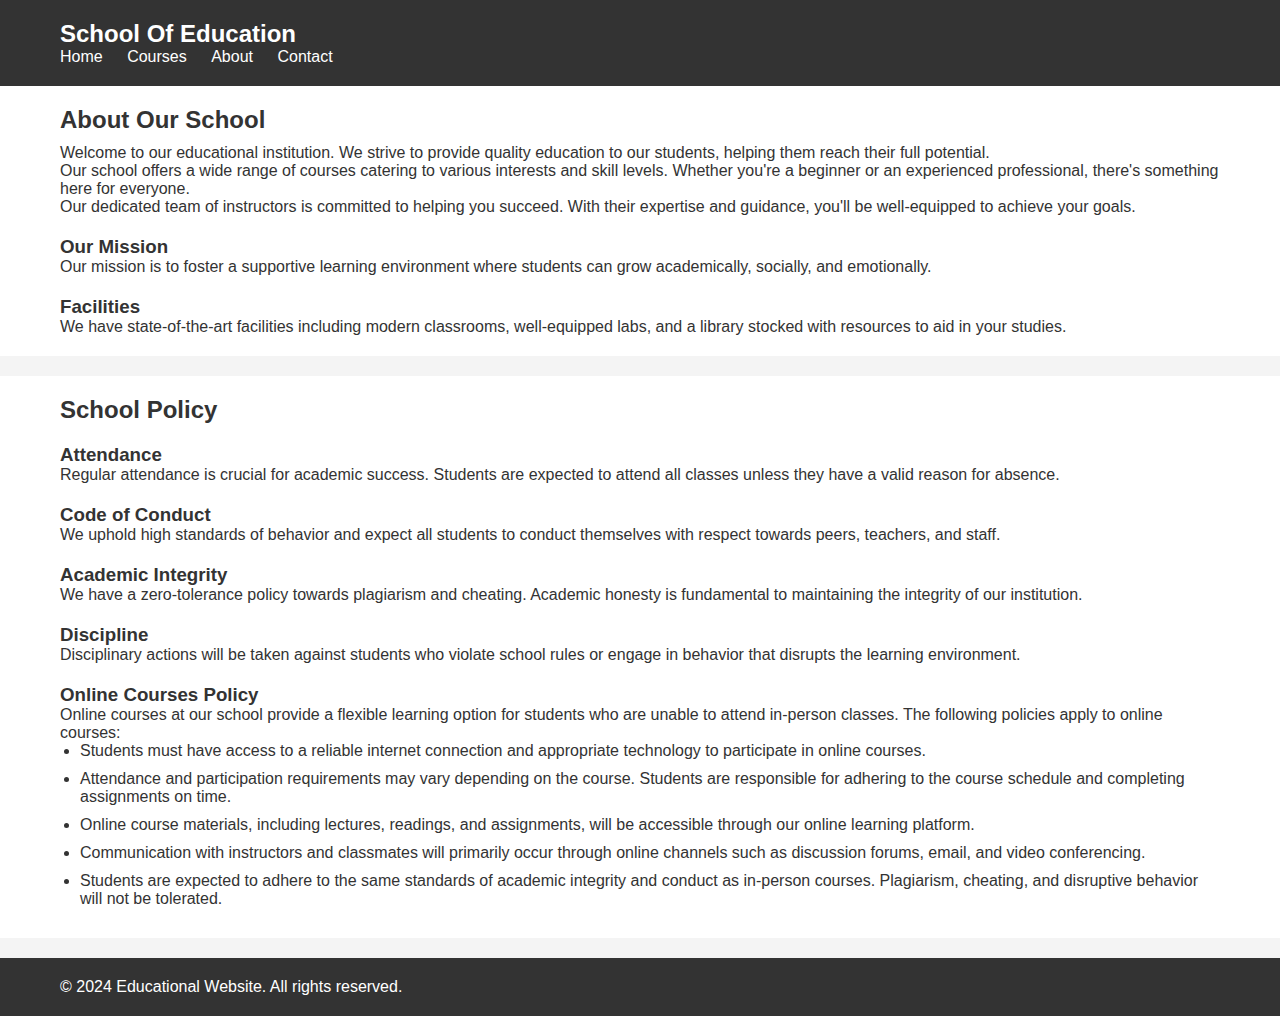
<file: website/about.html>
<!DOCTYPE html>
<html lang="en">
<head>
  <meta charset="UTF-8">
  <meta name="viewport" content="width=device-width, initial-scale=1.0">
  <title>About Our School</title>
  <link rel="stylesheet" href="aboutus.css">
</head>
<body>
  <header>
    <div class="container">
      <h1>School Of Education</h1>
      <nav>
        <ul>
          <li><a href="index.html">Home</a></li>
          <li><a href="courses.html">Courses</a></li>
          <li><a href="about.html">About</a></li>
          <li><a href="contactWeb.html">Contact</a></li>
        </ul>
      </nav>
    </div>
  </header>
  
  <section class="about">
    <div class="container">
      <h2>About Our School</h2>
      <p>Welcome to our educational institution. We strive to provide quality education to our students, helping them reach their full potential.</p>
      <p>Our school offers a wide range of courses catering to various interests and skill levels. Whether you're a beginner or an experienced professional, there's something here for everyone.</p>
      <p>Our dedicated team of instructors is committed to helping you succeed. With their expertise and guidance, you'll be well-equipped to achieve your goals.</p>
      <h3>Our Mission</h3>
      <p>Our mission is to foster a supportive learning environment where students can grow academically, socially, and emotionally.</p>
      <h3>Facilities</h3>
      <p>We have state-of-the-art facilities including modern classrooms, well-equipped labs, and a library stocked with resources to aid in your studies.</p>
    </div>
  </section>

  <section class="policy">
    <div class="container">
      <h2>School Policy</h2>
      <h3>Attendance</h3>
      <p>Regular attendance is crucial for academic success. Students are expected to attend all classes unless they have a valid reason for absence.</p>
      <h3>Code of Conduct</h3>
      <p>We uphold high standards of behavior and expect all students to conduct themselves with respect towards peers, teachers, and staff.</p>
      <h3>Academic Integrity</h3>
      <p>We have a zero-tolerance policy towards plagiarism and cheating. Academic honesty is fundamental to maintaining the integrity of our institution.</p>
      <h3>Discipline</h3>
      <p>Disciplinary actions will be taken against students who violate school rules or engage in behavior that disrupts the learning environment.</p>
      <h3>Online Courses Policy</h3>
      <p>Online courses at our school provide a flexible learning option for students who are unable to attend in-person classes. The following policies apply to online courses:</p>
      <ul>
        <li>Students must have access to a reliable internet connection and appropriate technology to participate in online courses.</li>
        <li>Attendance and participation requirements may vary depending on the course. Students are responsible for adhering to the course schedule and completing assignments on time.</li>
        <li>Online course materials, including lectures, readings, and assignments, will be accessible through our online learning platform.</li>
        <li>Communication with instructors and classmates will primarily occur through online channels such as discussion forums, email, and video conferencing.</li>
        <li>Students are expected to adhere to the same standards of academic integrity and conduct as in-person courses. Plagiarism, cheating, and disruptive behavior will not be tolerated.</li>
      </ul>
    </div>
  </section>

  <footer>
    <div class="container">
      <p>&copy; 2024 Educational Website. All rights reserved.</p>
    </div>
  </footer>
</body>
</html>
</file>
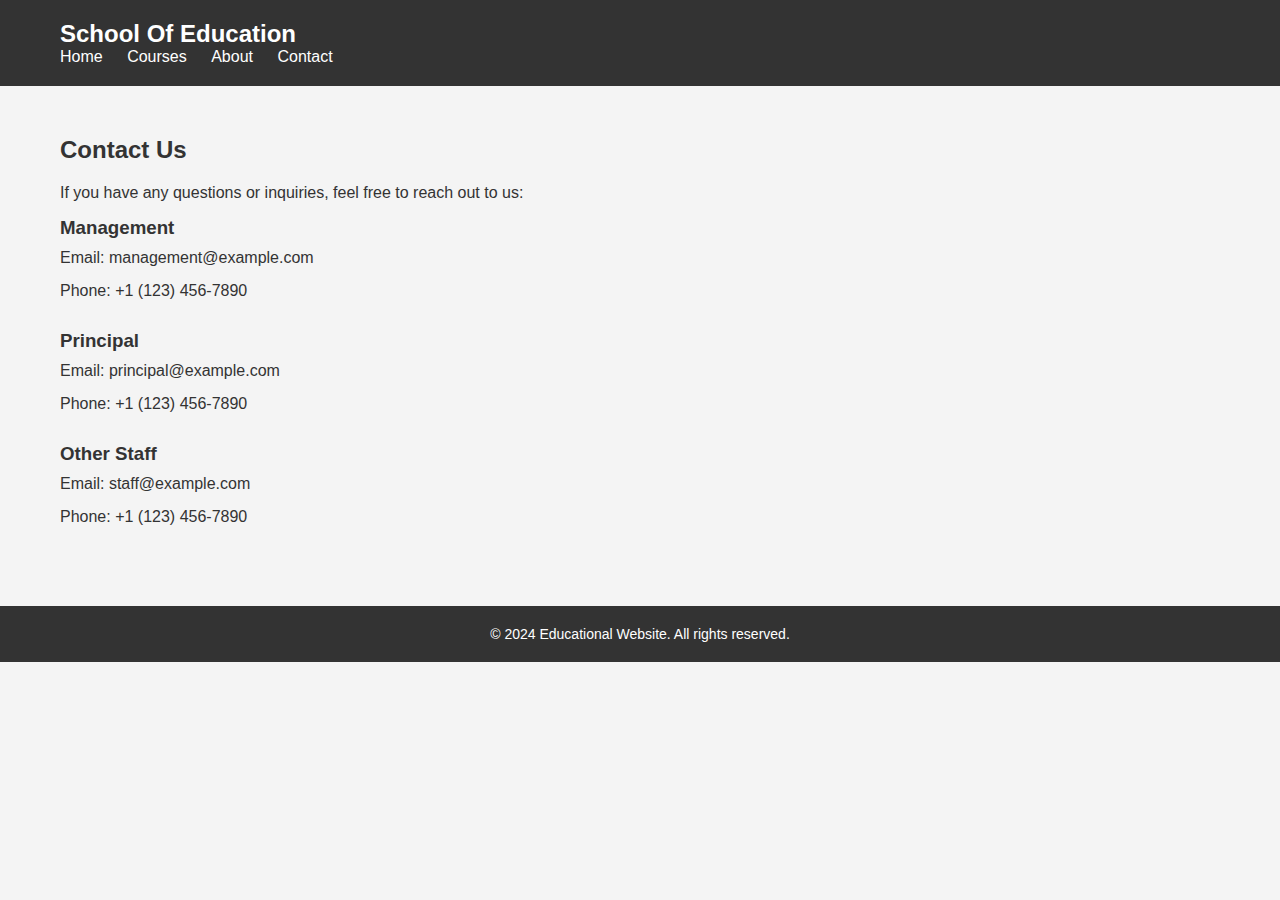
<file: website/contactWeb.html>
<!DOCTYPE html>
<html lang="en">
<head>
  <meta charset="UTF-8">
  <meta name="viewport" content="width=device-width, initial-scale=1.0">
  <title>Contact Us - Educational Website</title>
  <link rel="stylesheet" href="contact.css">
</head>
<body>
  <header>
    <div class="container">
      <h1>School Of Education</h1>
      <nav>
        <ul>
          <li><a href="Index.html">Home</a></li>
          <li><a href="courses.html">Courses</a></li>
          <li><a href="about.html">About</a></li>
          <li><a href="contact.html">Contact</a></li>
        </ul>
      </nav>
    </div>
  </header>
  
  <section class="contact">
    <div class="container">
      <h2>Contact Us</h2>
      <p>If you have any questions or inquiries, feel free to reach out to us:</p>
      
      <div class="contact-info">
        <h3>Management</h3>
        <p>Email: management@example.com</p>
        <p>Phone: +1 (123) 456-7890</p>
      </div>
      
      <div class="contact-info">
        <h3>Principal</h3>
        <p>Email: principal@example.com</p>
        <p>Phone: +1 (123) 456-7890</p>
      </div>
      
      <div class="contact-info">
        <h3>Other Staff</h3>
        <p>Email: staff@example.com</p>
        <p>Phone: +1 (123) 456-7890</p>
      </div>
    </div>
  </section>

  <footer>
    <div class="container">
      <p>&copy; 2024 Educational Website. All rights reserved.</p>
    </div>
  </footer>
</body>
</html>
</file>
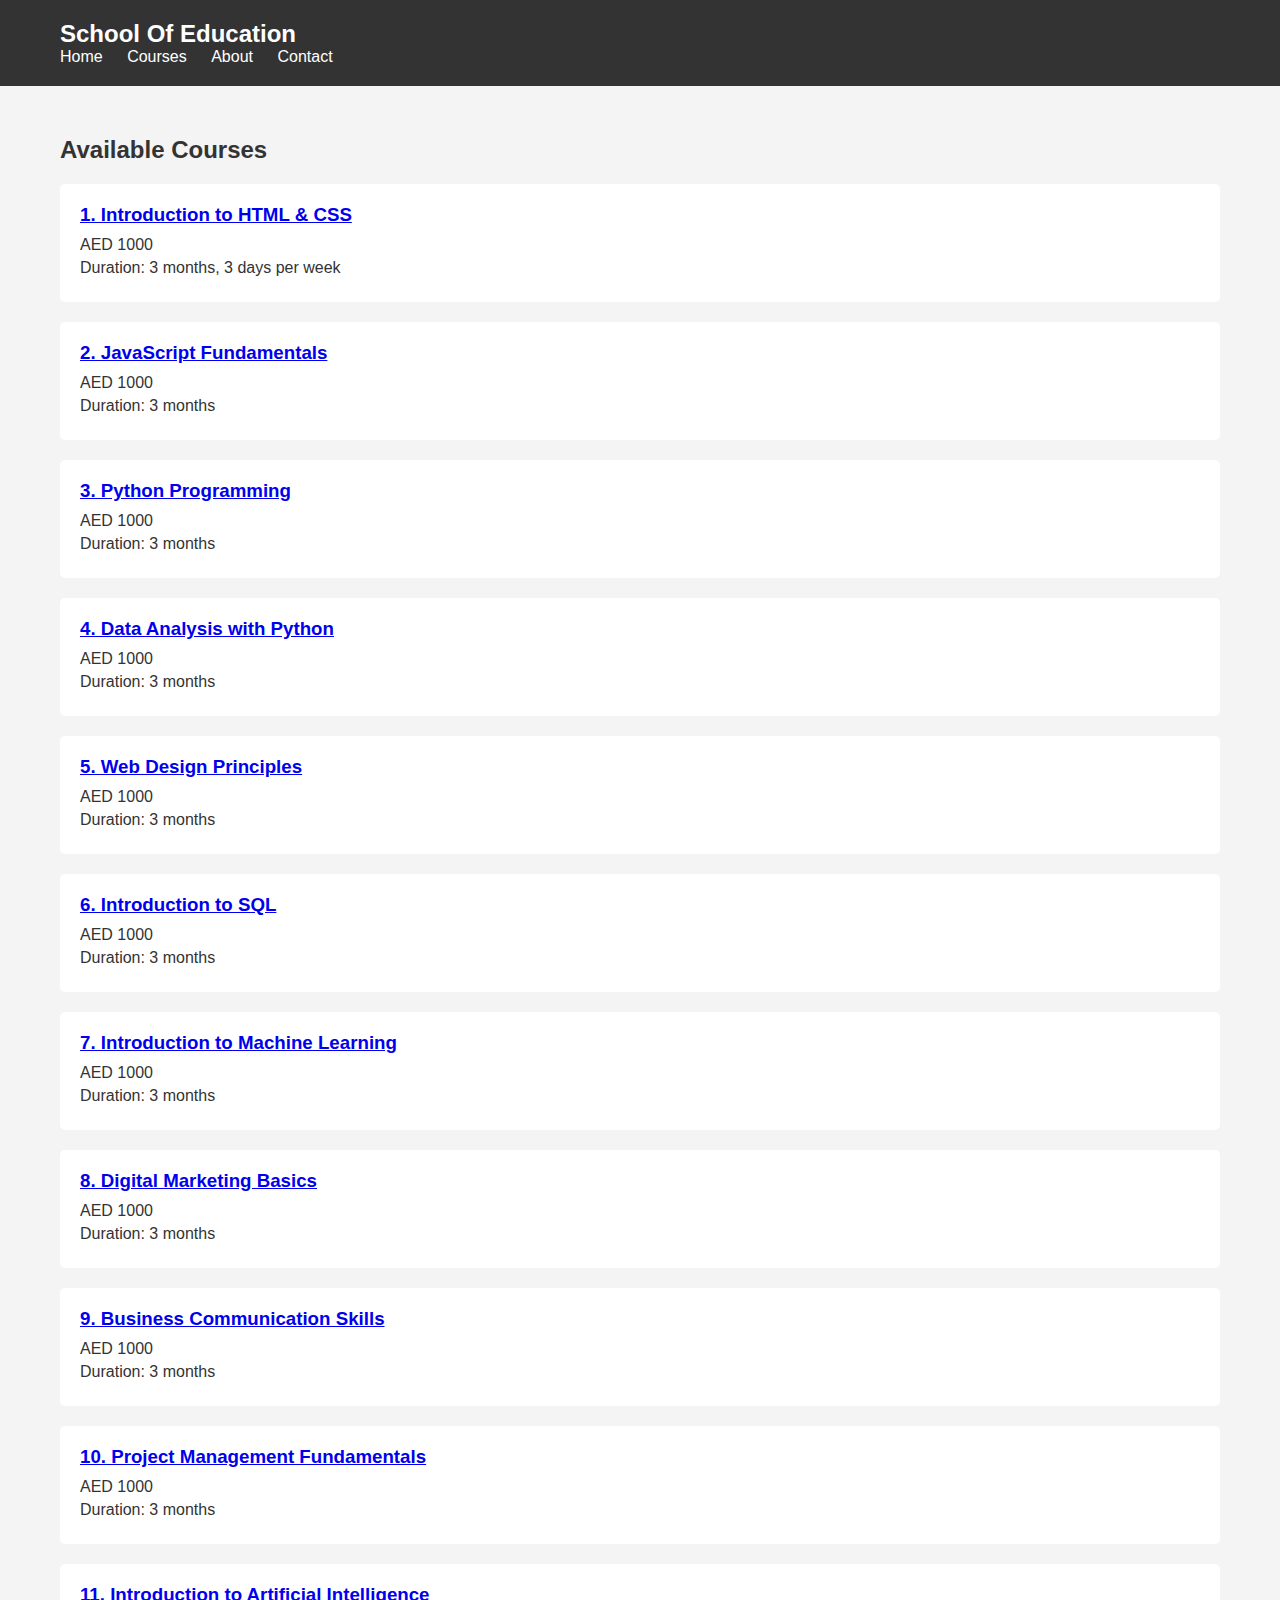
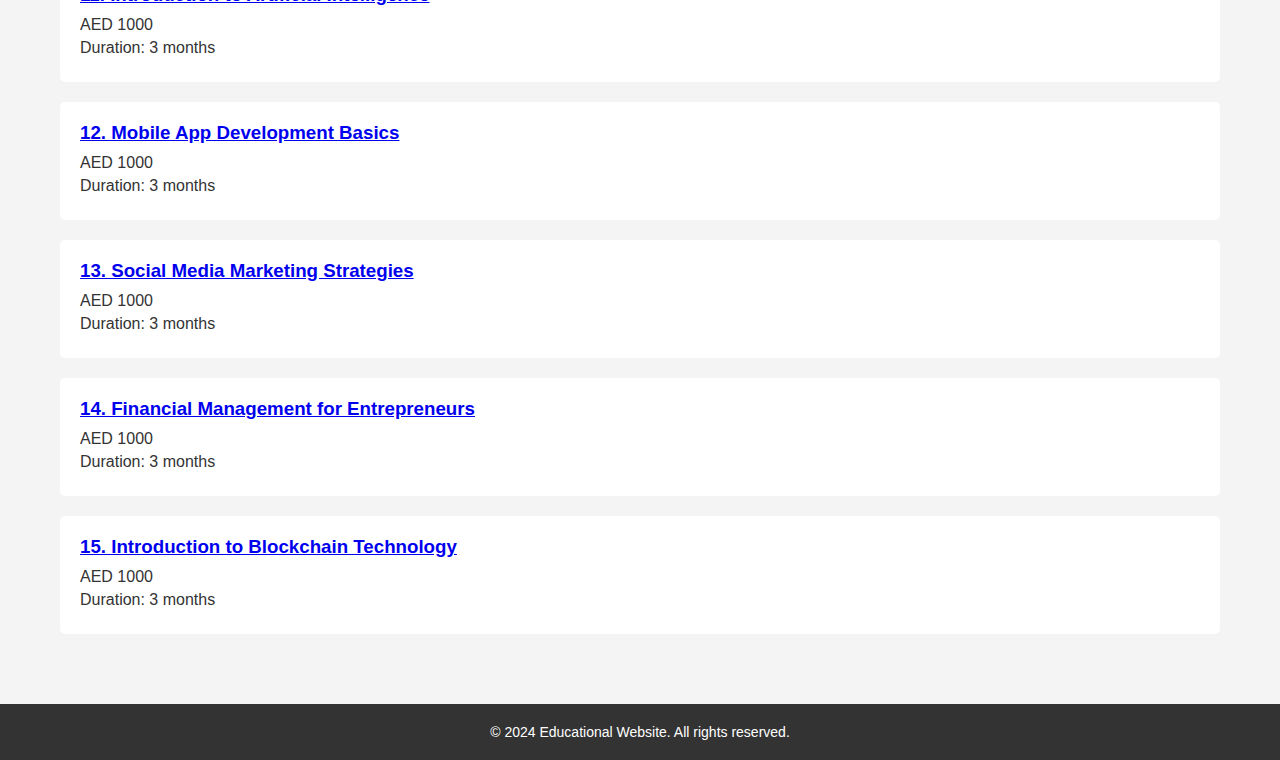
<file: website/courses.html>
<!DOCTYPE html>
<html lang="en">
<head>
  <meta charset="UTF-8">
  <meta name="viewport" content="width=device-width, initial-scale=1.0">
  <title>Courses - School Of Education</title>
  <link rel="stylesheet" href="coursess.css">
</head>
<body>
  <header>
    <div class="container">
      <h1>School Of Education</h1>
      <nav>
        <ul>
          <li><a href="Index.html">Home</a></li>
          <li><a href="courses.html">Courses</a></li>
          <li><a href="about.html">About</a></li>
          <li><a href="contactWeb.html">Contact</a></li>
        </ul>
      </nav>
    </div>
  </header>
  
  <section class="courses">
    <div class="container">
      <h2>Available Courses</h2>
      
      <div class="course">
        <h3><a href="registration.html">1. Introduction to HTML & CSS</a></h3>
        <p>AED 1000</p>
        <p>Duration: 3 months, 3 days per week</p>
      </div>
      
      <div class="course">
        <h3><a href="registration.html">2. JavaScript Fundamentals</a></h3>
        <p>AED 1000</p>
        <p>Duration: 3 months</p>
      </div>
      
      <div class="course">
        <h3><a href="registration.html">3. Python Programming</a></h3>
        <p>AED 1000</p>
        <p>Duration: 3 months</p>
      </div>
      
      <div class="course">
        <h3><a href="registration.html">4. Data Analysis with Python</a></h3>
        <p>AED 1000</p>
        <p>Duration: 3 months</p>
      </div>
      
      <div class="course">
        <h3><a href="registration.html">5. Web Design Principles</a></h3>
        <p>AED 1000</p>
        <p>Duration: 3 months</p>
      </div>
      
      <div class="course">
        <h3><a href="registration.html">6. Introduction to SQL</a></h3>
        <p>AED 1000</p>
        <p>Duration: 3 months</p>
      </div>
      
      <div class="course">
        <h3><a href="registration.html">7. Introduction to Machine Learning</a></h3>
        <p>AED 1000</p>
        <p>Duration: 3 months</p>
      </div>
      
      <div class="course">
        <h3><a href="registration.html">8. Digital Marketing Basics</a></h3>
        <p>AED 1000</p>
        <p>Duration: 3 months</p>
      </div>
      
      <div class="course">
        <h3><a href="registration.html">9. Business Communication Skills</a></h3>
        <p>AED 1000</p>
        <p>Duration: 3 months</p>
      </div>
      
      <div class="course">
        <h3><a href="registration.html">10. Project Management Fundamentals</a></h3>
        <p>AED 1000</p>
        <p>Duration: 3 months</p>
      </div>
      
      <div class="course">
        <h3><a href="registration.html">11. Introduction to Artificial Intelligence</a></h3>
        <p>AED 1000</p>
        <p>Duration: 3 months</p>
      </div>
      
      <div class="course">
        <h3><a href="registration.html">12. Mobile App Development Basics</a></h3>
        <p>AED 1000</p>
        <p>Duration: 3 months</p>
      </div>
      
      <div class="course">
        <h3><a href="registration.html">13. Social Media Marketing Strategies</a></h3>
        <p>AED 1000</p>
        <p>Duration: 3 months</p>
      </div>
      
      <div class="course">
        <h3><a href="registration.html">14. Financial Management for Entrepreneurs</a></h3>
        <p>AED 1000</p>
        <p>Duration: 3 months</p>
      </div>
      
      <div class="course">
        <h3><a href="registration.html">15. Introduction to Blockchain Technology</a></h3>
        <p>AED 1000</p>
        <p>Duration: 3 months</p>
      </div>
      
    </div>
  </section>

  <footer>
    <div class="container">
      <p>&copy; 2024 Educational Website. All rights reserved.</p>
    </div>
  </footer>
</body>
</html>
</file>
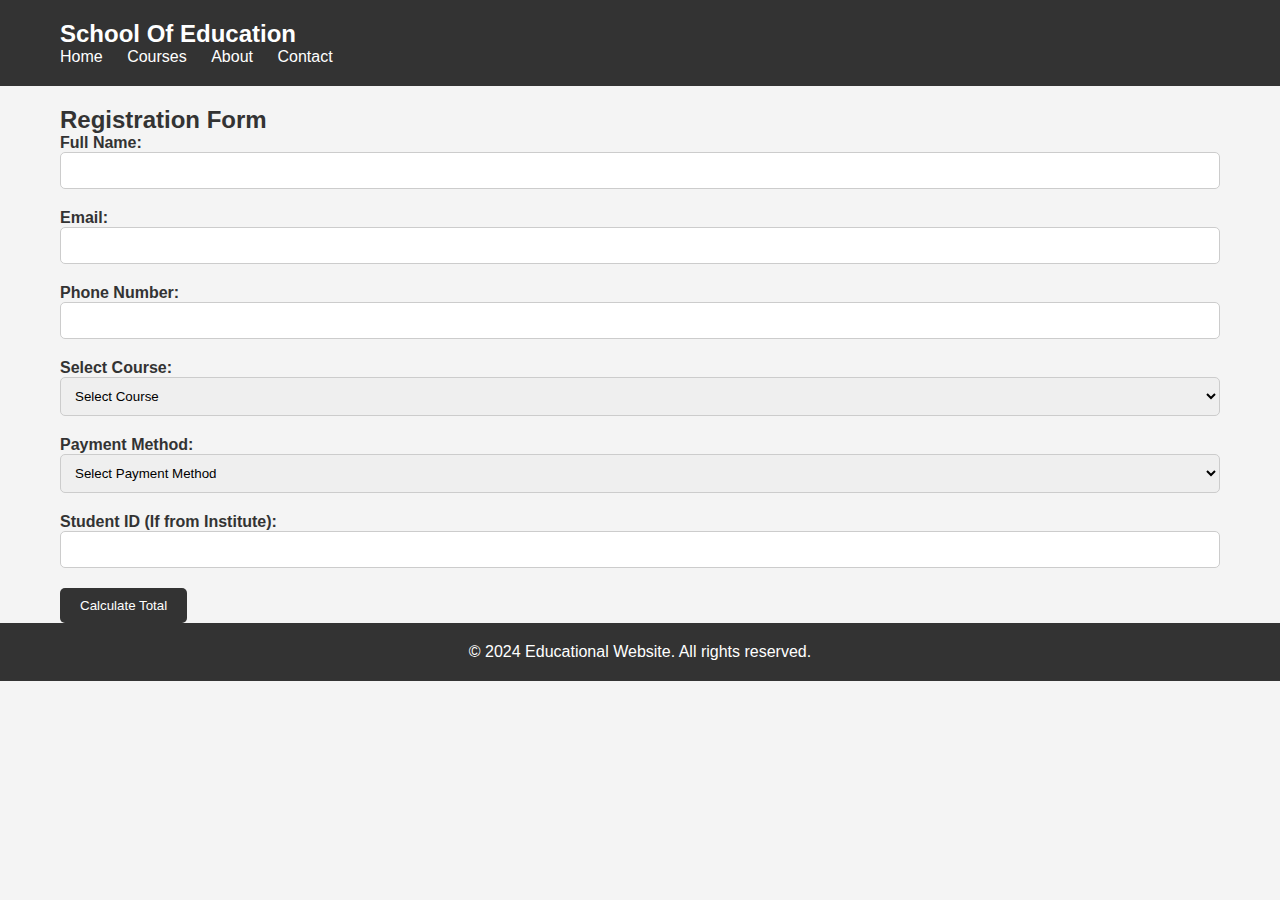
<file: website/registration.html>
<!DOCTYPE html>
<html lang="en">
<head>
  <meta charset="UTF-8">
  <meta name="viewport" content="width=device-width, initial-scale=1.0">
  <title>Registration - School Of Education</title>
  <link rel="stylesheet" href="regitration.css">
</head>
<body>
  <header>
    <div class="container">
      <h1>School Of Education</h1>
      <nav>
        <ul>
          <li><a href="Index.html">Home</a></li>
          <li><a href="courses.html">Courses</a></li>
          <li><a href="about.html">About</a></li>
          <li><a href="contactWeb.html">Contact</a></li>
        </ul>
      </nav>
    </div>
  </header>
  
  <section class="registration">
    <div class="container">
      <h2>Registration Form</h2>
      <form action="#" method="POST">
        <div class="form-group">
          <label for="fullName">Full Name:</label>
          <input type="text" id="fullName" name="fullName" required>
        </div>
        <div class="form-group">
          <label for="email">Email:</label>
          <input type="email" id="email" name="email" required>
        </div>
        <div class="form-group">
          <label for="phone">Phone Number:</label>
          <input type="tel" id="phone" name="phone" required>
        </div>
        <div class="form-group">
          <label for="course">Select Course:</label>
          <select id="course" name="course" required>
            <option value="" disabled selected>Select Course</option>
            <option value="Introduction to HTML & CSS">Introduction to HTML & CSS</option>
            <option value="JavaScript Fundamentals">JavaScript Fundamentals</option>
            <option value="Python Programming">Python Programming</option>
            <option value="Data Analysis with Python">Data Analysis with Python</option>
            <option value="Web Design Principles">Web Design Principles</option>
            <option value="Introduction to SQL">Introduction to SQL</option>
            <option value="Introduction to Machine Learning">Introduction to Machine Learning</option>
            <option value="Digital Marketing Basics">Digital Marketing Basics</option>
            <option value="Business Communication Skills">Business Communication Skills</option>
            <option value="Project Management Fundamentals">Project Management Fundamentals</option>
            <option value="Introduction to Artificial Intelligence">Introduction to Artificial Intelligence</option>
            <option value="Mobile App Development Basics">Mobile App Development Basics</option>
            <option value="Social Media Marketing Strategies">Social Media Marketing Strategies</option>
            <option value="Financial Management for Entrepreneurs">Financial Management for Entrepreneurs</option>
            <option value="Introduction to Blockchain Technology">Introduction to Blockchain Technology</option>
          </select>
        </div>
        <div class="form-group">
          <label for="paymentMethod">Payment Method:</label>
          <select id="paymentMethod" name="paymentMethod" required>
            <option value="" disabled selected>Select Payment Method</option>
            <option value="Cash">Cash</option>
            <option value="Credit">Credit</option>
          </select>
        </div>
        <div class="form-group">
          <label for="studentId">Student ID (If from Institute):</label>
          <input type="text" id="studentId" name="studentId">
        </div>
        <button type="button" id="calculateButton">Calculate Total</button>
      </form>
    </div>
  </section>

  <footer>
    <div class="container">
      <p>&copy; 2024 Educational Website. All rights reserved.</p>
    </div>
  </footer>
  <script src="registeration.js"></script>
</body>
</html>
</file>
<file: website/aboutus.css>
* {
  margin: 0;
  padding: 0;
  box-sizing: border-box;
}

body {
  font-family: Arial, sans-serif;
  background-color: #f4f4f4;
  color: #333;
}

.container {
  max-width: 1200px;
  margin: 0 auto;
  padding: 0 20px;
}

header {
  background-color: #333;
  color: #fff;
  padding: 20px 0;
}

header h1 {
  font-size: 24px;
}

header nav ul {
  list-style: none;
}

header nav ul li {
  display: inline;
  margin-right: 20px;
}

header nav ul li a {
  color: #fff;
  text-decoration: none;
}


.about,
.policy {
  background-color: #fff;
  padding: 20px;
  margin-bottom: 20px;
}

.about h2,
.policy h2 {
  margin-bottom: 10px;
}

.about h3,
.policy h3 {
  margin-top: 20px;
}


footer {
  background-color: #333;
  color: #fff;
  padding: 20px 0;
}


.policy ul {
  list-style-type: disc;
  margin-left: 20px;
}

.policy ul li {
  margin-bottom: 10px;
}
</file>
<file: website/regitration.css>
* {
  margin: 0;
  padding: 0;
  box-sizing: border-box;
}

body {
  font-family: Arial, sans-serif;
  background-color: #f4f4f4;
  color: #333;
}

.container {
  max-width: 1200px;
  margin: 0 auto;
  padding: 0 20px;
}

header {
  background-color: #333;
  color: #fff;
  padding: 20px 0;
}

header h1 {
  font-size: 24px;
}

header nav ul {
  list-style: none;
}

header nav ul li {
  display: inline;
  margin-right: 20px;
}

header nav ul li a {
  color: #fff;
  text-decoration: none;
}

.registration {
  margin-top: 20px;
}

.form-group {
  margin-bottom: 20px;
}

label {
  display: block;
  font-weight: bold;
}

input[type="text"],
input[type="email"],
input[type="tel"],
select {
  width: 100%;
  padding: 10px;
  border: 1px solid #ccc;
  border-radius: 5px;
}

button {
  padding: 10px 20px;
  background-color: #333;
  color: #fff;
  border: none;
  border-radius: 5px;
  cursor: pointer;
}

footer {
  background-color: #333;
  color: #fff;
  padding: 20px 0;
  text-align: center;
}

footer p {
  margin: 0;
}
</file>
<file: website/contact.css>
/* Reset CSS */
* {
  margin: 0;
  padding: 0;
  box-sizing: border-box;
}

body {
  font-family: Arial, sans-serif;
  background-color: #f4f4f4;
  color: #333;
}

.container {
  max-width: 1200px;
  margin: 0 auto;
  padding: 0 20px;
}

header {
  background-color: #333;
  color: #fff;
  padding: 20px 0;
}

header h1 {
  font-size: 24px;
}

header nav ul {
  list-style: none;
}

header nav ul li {
  display: inline;
  margin-right: 20px;
}

header nav ul li a {
  color: #fff;
  text-decoration: none;
}

.contact {
  padding: 50px 0;
}

.contact h2 {
  margin-bottom: 20px;
}

.contact p {
  margin-bottom: 15px;
}

.contact-info {
  margin-bottom: 30px;
}

.contact-info h3 {
  margin-bottom: 10px;
}

footer {
  background-color: #333;
  color: #fff;
  text-align: center;
  padding: 20px 0;
}

footer p {
  font-size: 14px;
}
</file>
<file: website/coursess.css>
/* Reset CSS */
* {
  margin: 0;
  padding: 0;
  box-sizing: border-box;
}

body {
  font-family: Arial, sans-serif;
  background-color: #f4f4f4;
  color: #333;
}

.container {
  max-width: 1200px;
  margin: 0 auto;
  padding: 0 20px;
}

header {
  background-color: #333;
  color: #fff;
  padding: 20px 0;
}

header h1 {
  font-size: 24px;
}

header nav ul {
  list-style: none;
}

header nav ul li {
  display: inline;
  margin-right: 20px;
}

header nav ul li a {
  color: #fff;
  text-decoration: none;
}

.courses {
  padding: 50px 0;
}

.courses h2 {
  margin-bottom: 20px;
}

.course {
  background-color: #fff;
  padding: 20px;
  margin-bottom: 20px;
  border-radius: 5px;
}

.course h3 {
  margin-bottom: 10px;
}

.course p {
  margin-bottom: 5px;
}

footer {
  background-color: #333;
  color: #fff;
  text-align: center;
  padding: 20px 0;
}

footer p {
  font-size: 14px;
}
</file>
